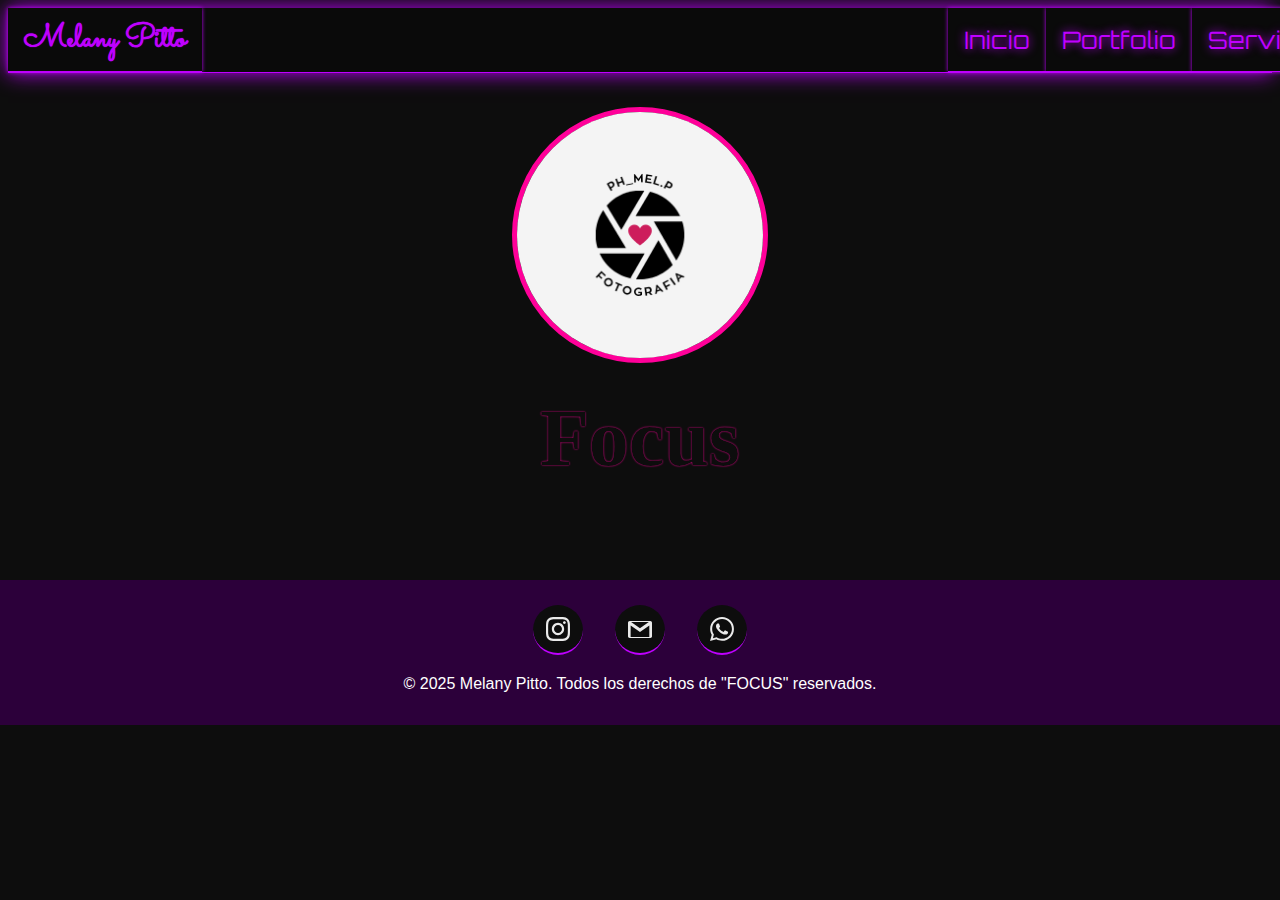
<file: index.html>
<!DOCTYPE html>
<html lang="es">
<head>
    <meta charset="UTF-8">
    <meta name="viewport" content="width=device-width, initial-scale=1.0">
    <title>FOCUS</title>
    <link rel="stylesheet" href="styles.css">
    <link rel="stylesheet" href="/menufooterstyles.css">


    <link href="https://fonts.googleapis.com/css2?family=Sacramento&display=swap" rel="stylesheet">
</head>
<body>
    <header>
        <nav class="navbar">
            <div class="todoelmenu">
                <a href="/index.html" class="logoinicio"><div class="brand-name">Melany Pitto</div></a>
            <div class="nav-links">
                <a href="/index.html">Inicio</a>
                <a href="/portfolio.html">Portfolio</a>
                <a href="/servicio.html">Servicios</a>
            </div>
        </div>
        </nav>
    </header>

    <section class="logo">
            <div class="fotologo">
                <img src="/fotologo.png" alt="Foto 1">
        </div>
    </section>

    <section class="focus">
        <h1 class="tituloweb">Focus</h1>
    </section>


    <footer>
        <section class="footerfalso">


            <a href="https://www.instagram.com/ph_mel.p" target="_blank">
              <svg xmlns="http://www.w3.org/2000/svg" viewBox="0 0 24 24" width="24" height="24">
                <path d="M12 2.163c3.204 0 3.584.012 4.85.07 3.252.148 4.771 1.691 4.919 4.919.058 1.265.069 1.645.069 4.849 0 3.205-.012 3.584-.069 4.849-.149 3.225-1.664 4.771-4.919 4.919-1.266.058-1.644.07-4.85.07-3.204 0-3.584-.012-4.849-.07-3.26-.149-4.771-1.699-4.919-4.92-.058-1.265-.07-1.644-.07-4.849 0-3.204.013-3.583.07-4.849.149-3.227 1.664-4.771 4.919-4.919 1.266-.057 1.645-.069 4.849-.069zm0-2.163c-3.259 0-3.667.014-4.947.072-4.358.2-6.78 2.618-6.98 6.98-.059 1.281-.073 1.689-.073 4.948 0 3.259.014 3.668.072 4.948.2 4.358 2.618 6.78 6.98 6.98 1.281.058 1.689.072 4.948.072 3.259 0 3.668-.014 4.948-.072 4.354-.2 6.782-2.618 6.979-6.98.059-1.28.073-1.689.073-4.948 0-3.259-.014-3.667-.072-4.947-.196-4.354-2.617-6.78-6.979-6.98-1.281-.059-1.69-.073-4.949-.073zm0 5.838c-3.403 0-6.162 2.759-6.162 6.162s2.759 6.163 6.162 6.163 6.162-2.759 6.162-6.163c0-3.403-2.759-6.162-6.162-6.162zm0 10.162c-2.209 0-4-1.79-4-4 0-2.209 1.791-4 4-4s4 1.791 4 4c0 2.21-1.791 4-4 4zm6.406-11.845c-.796 0-1.441.645-1.441 1.44s.645 1.44 1.441 1.44c.795 0 1.439-.645 1.439-1.44s-.644-1.44-1.439-1.44z"/>
              </svg> 
            </a>
            
            
            <a href="mailto:melany.ph.ok@gmail.com" target="icono gmail">
                <svg width="24" height="24" xmlns="http://www.w3.org/2000/svg" fill-rule="evenodd" clip-rule="evenodd"><path d="M22.288 21h-20.576c-.945 0-1.712-.767-1.712-1.712v-13.576c0-.945.767-1.712 1.712-1.712h20.576c.945 0 1.712.767 1.712 1.712v13.576c0 .945-.767 1.712-1.712 1.712zm-10.288-6.086l-9.342-6.483-.02 11.569h18.684v-11.569l-9.322 6.483zm8.869-9.914h-17.789l8.92 6.229s6.252-4.406 8.869-6.229z"/></svg>
              </a>
            
            
                  <a href="https://wa.me/+5492915132002" class="icon whatsapp" target="_blank">
                    <svg xmlns="http://www.w3.org/2000/svg" width="24" height="24" viewBox="0 0 24 24"><path d="M.057 24l1.687-6.163c-1.041-1.804-1.588-3.849-1.587-5.946.003-6.556 5.338-11.891 11.893-11.891 3.181.001 6.167 1.24 8.413 3.488 2.245 2.248 3.481 5.236 3.48 8.414-.003 6.557-5.338 11.892-11.893 11.892-1.99-.001-3.951-.5-5.688-1.448l-6.305 1.654zm6.597-3.807c1.676.995 3.276 1.591 5.392 1.592 5.448 0 9.886-4.434 9.889-9.885.002-5.462-4.415-9.89-9.881-9.892-5.452 0-9.887 4.434-9.889 9.884-.001 2.225.651 3.891 1.746 5.634l-.999 3.648 3.742-.981zm11.387-5.464c-.074-.124-.272-.198-.57-.347-.297-.149-1.758-.868-2.031-.967-.272-.099-.47-.149-.669.149-.198.297-.768.967-.941 1.165-.173.198-.347.223-.644.074-.297-.149-1.255-.462-2.39-1.475-.883-.788-1.48-1.761-1.653-2.059-.173-.297-.018-.458.13-.606.134-.133.297-.347.446-.521.151-.172.2-.296.3-.495.099-.198.05-.372-.025-.521-.075-.148-.669-1.611-.916-2.206-.242-.579-.487-.501-.669-.51l-.57-.01c-.198 0-.52.074-.792.372s-1.04 1.016-1.04 2.479 1.065 2.876 1.213 3.074c.149.198 2.095 3.2 5.076 4.487.709.306 1.263.489 1.694.626.712.226 1.36.194 1.872.118.571-.085 1.758-.719 2.006-1.413.248-.695.248-1.29.173-1.414z"/></svg>
                  </a>
            </section>
        <p>&copy; 2025 Melany Pitto. Todos los derechos de "FOCUS" reservados.</p>
    </footer>
</body>
</html>
</file>
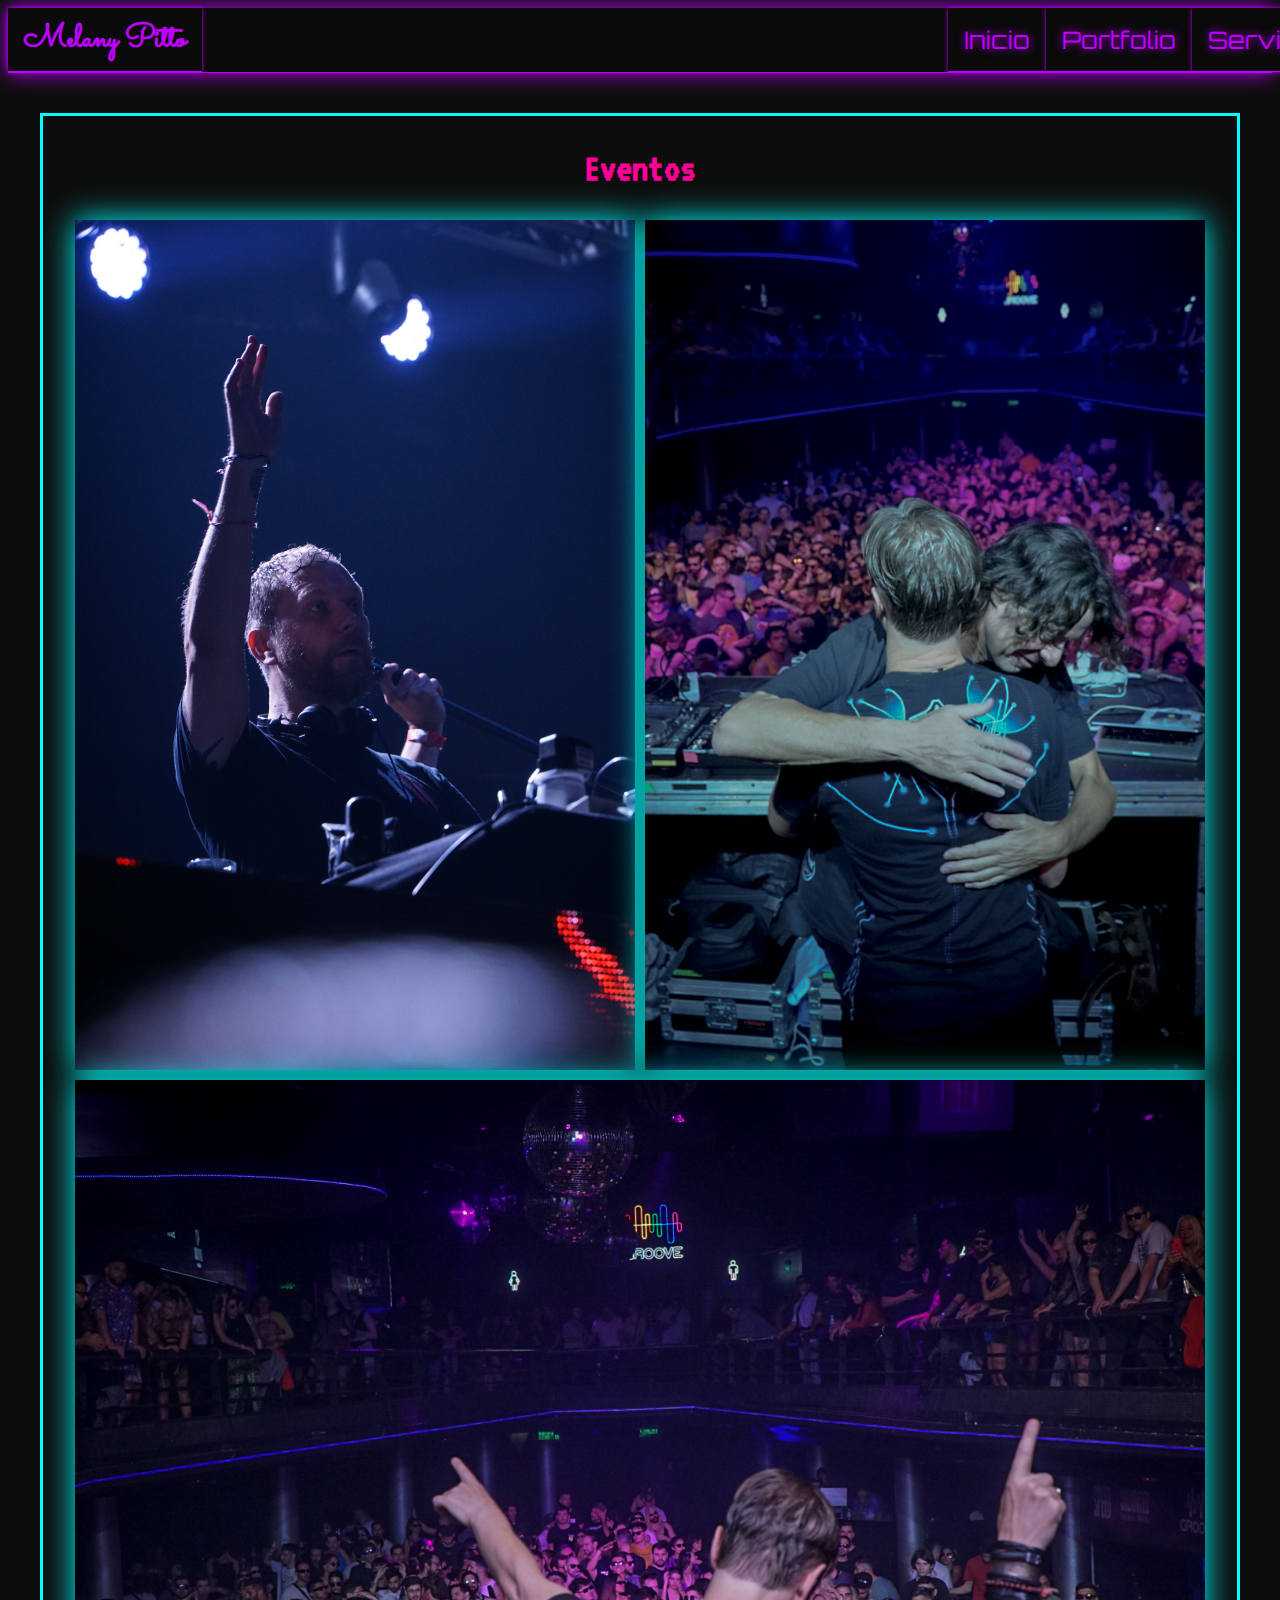
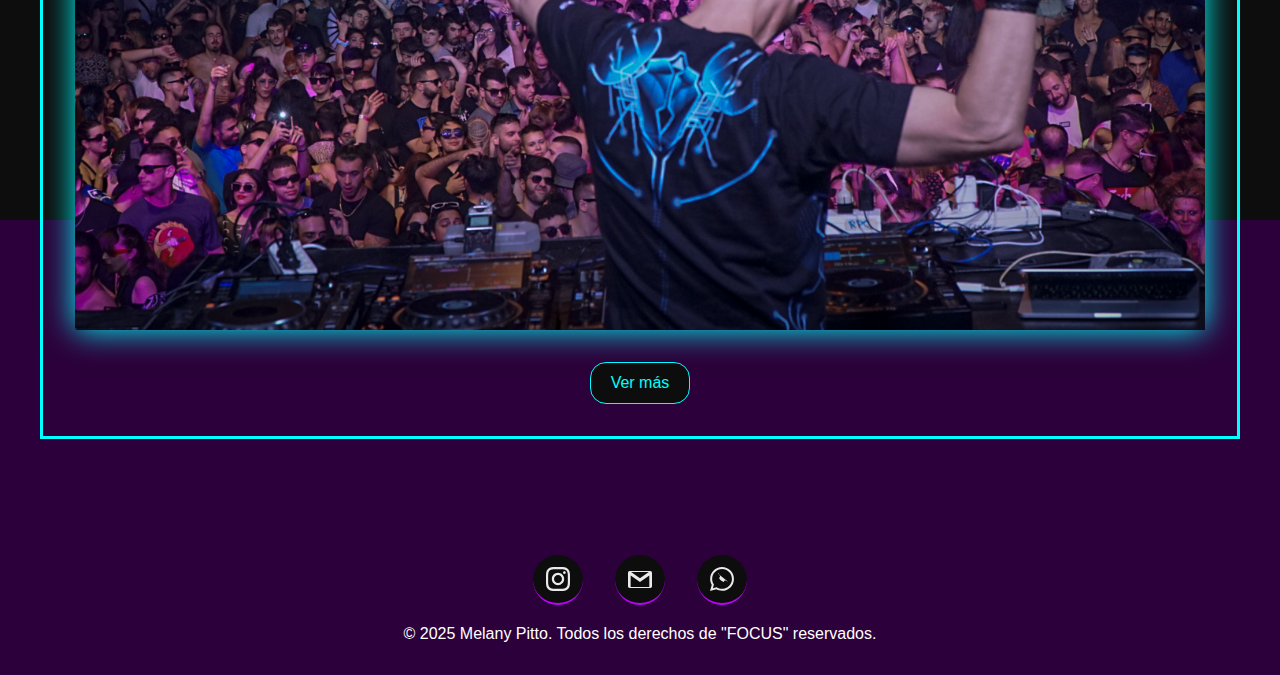
<file: galeriaeventos.html>
<!DOCTYPE html>
<html lang="es">
<head>
    <meta charset="UTF-8">
    <meta name="viewport" content="width=device-width, initial-scale=1.0">
    <title>FOCUS</title>
    <link rel="stylesheet" href="/galeriastyles.css">
    <link rel="stylesheet" href="/menufooterstyles.css">
    <link href="https://fonts.googleapis.com/css2?family=VT323&display=swap" rel="stylesheet">
    <link href="https://fonts.googleapis.com/css2?family=Sacramento&display=swap" rel="stylesheet">
    <link rel="icon" type="image/x-icon" href="/favicon_io/logoredondo.png">

</head>
<body>
    <header>
        <nav class="navbar">
            <div class="todoelmenu">
                <a href="/index.html" class="logoinicio"><div class="brand-name">Melany Pitto</div></a>
                <div class="nav-links">
                    <a href="/index.html">Inicio</a>
                    <a href="/portfolio.html">Portfolio</a>
                    <a href="/servicio.html">Servicios</a>
                </div>
            </div>
        </nav>
    </header>
<main>
    <div class="galeria">
        <section class="servicio">
            <h2 class="titulo-servicio">Eventos</h2>
            <div class="items">
                <div class="item">
                    <div class="imagenes">
                    <img src="foto8.jpg" alt="Foto 8">
                    <img src="foto9.jpg" alt="Foto 9">
                    <img src="foto10.jpg" alt="Foto 10">

                </div>
                <a href="https://drive.google.com/drive/folders/1BZtwD8amqmWQlBzThSitU1vpeT_BaPPO?usp=sharing" class="boton" target="_blank">Ver más</a>                </div>
            </div>
        </section>

</main>
 

    <footer>
        <section class="footerfalso">
            <a href="https://www.instagram.com/ph_mel.p" target="_blank">
                <svg xmlns="http://www.w3.org/2000/svg" viewBox="0 0 24 24" width="24" height="24">
                    <path d="M12 2.163c3.204 0 3.584.012 4.85.07 3.252.148 4.771 1.691 4.919 4.919.058 1.265.069 1.645.069 4.849 0 3.205-.012 3.584-.069 4.849-.149 3.225-1.664 4.771-4.919 4.919-1.266.058-1.644.07-4.85.07-3.204 0-3.584-.012-4.849-.07-3.26-.149-4.771-1.699-4.919-4.92-.058-1.265-.07-1.644-.07-4.849 0-3.204.013-3.583.07-4.849.149-3.227 1.664-4.771 4.919-4.919 1.266-.057 1.645-.069 4.849-.069zm0-2.163c-3.259 0-3.667.014-4.947.072-4.358.2-6.78 2.618-6.98 6.98-.059 1.281-.073 1.689-.073 4.948 0 3.259.014 3.668.072 4.948.2 4.358 2.618 6.78 6.98 6.98 1.281.058 1.689.072 4.948.072 3.259 0 3.668-.014 4.948-.072 4.354-.2 6.782-2.618 6.979-6.98.059-1.28.073-1.689.073-4.948 0-3.259-.014-3.667-.072-4.947-.196-4.354-2.617-6.78-6.979-6.98-1.281-.059-1.69-.073-4.949-.073zm0 5.838c-3.403 0-6.162 2.759-6.162 6.162s2.759 6.163 6.162 6.163 6.162-2.759 6.162-6.163c0-3.403-2.759-6.162-6.162-6.162zm0 10.162c-2.209 0-4-1.79-4-4 0-2.209 1.791-4 4-4s4 1.791 4 4c0 2.21-1.791 4-4 4zm6.406-11.845c-.796 0-1.441.645-1.441 1.44s.645 1.44 1.441 1.44c.795 0 1.439-.645 1.439-1.44s-.644-1.44-1.439-1.44z"/>
                </svg> 
            </a>
            <a href="mailto:melany.ph.ok@gmail.com" target="icono gmail">
                <svg width="24" height="24" xmlns="http://www.w3.org/2000/svg" fill-rule="evenodd" clip-rule="evenodd"><path d="M22.288 21h-20.576c-.945 0-1.712-.767-1.712-1.712v-13.576c0-.945.767-1.712 1.712-1.712h20.576c.945 0 1.712.767 1.712 1.712v13.576c0 .945-.767 1.712-1.712 1.712zm-10.288-6.086l-9.342-6.483-.02 11.569h18.684v-11.569l-9.322 6.483zm8.869-9.914h-17.789l8.92 6.229s6.252-4.406 8.869-6.229z"/></svg>
            </a>
            <a href="https://wa.me/+5492915132002" class="icon whatsapp" target="_blank">
                <svg xmlns="http://www.w3.org/2000/svg" width="24" height="24" viewBox="0 0 24 24"><path d="M.057 24l1.687-6.163c-1.041-1.804-1.588-3.849-1.587-5.946.003-6.556 5.338-11.891 11.893-11.891 3.181.001 6.167 1.24 8.413 3.488 2.245 2.248 3.481 5.236 3.48 8.414-.003 6.557-5.338 11.892-11.893 11.892-1.99-.001-3.951-.5-5.688-1.448l-6.305 1.654zm6.597-3.807c1.676.995 3.276 1.591 5.392 1.592 5.448 0 9.886-4.434 9.889-9.885.002-5.462-4.415-9.89-9.881-9.892-5.452 0-9.887 4.434-9.889 9.884-.001 2.225.651 3.891 1.746 5.634l-.999 3.648 3.742-.981zm11.387-5.464c-.074-.124-.272-.198-.57-.347-.297-.149-1.758-.868-2.031-.967-.272-.099-.47-.149-.669.149-.198.297-.768.967-.941 1.165-.173.198-.347.223-.644.074-.297-.149-1.255-.462-2.39-1.475-.883-.788-1.48-1.761-1.653-2.059-.173-.297-.018-.458.13-.606.134-.133.297-.347.446-.521.151-.172.2-.296.3-.495.099-.198.05-.372-.025-.521-.075-.148-.669-1.611-.916-2.206-.242-.579-.487-.501-.669-.51l-.57-.01c-.198 0-.52.074-.792"/></svg>
            </a>
        </section>
        <p>&copy; 2025 Melany Pitto. Todos los derechos de "FOCUS" reservados.</p>
    </footer>
</body>
</html>
</file>
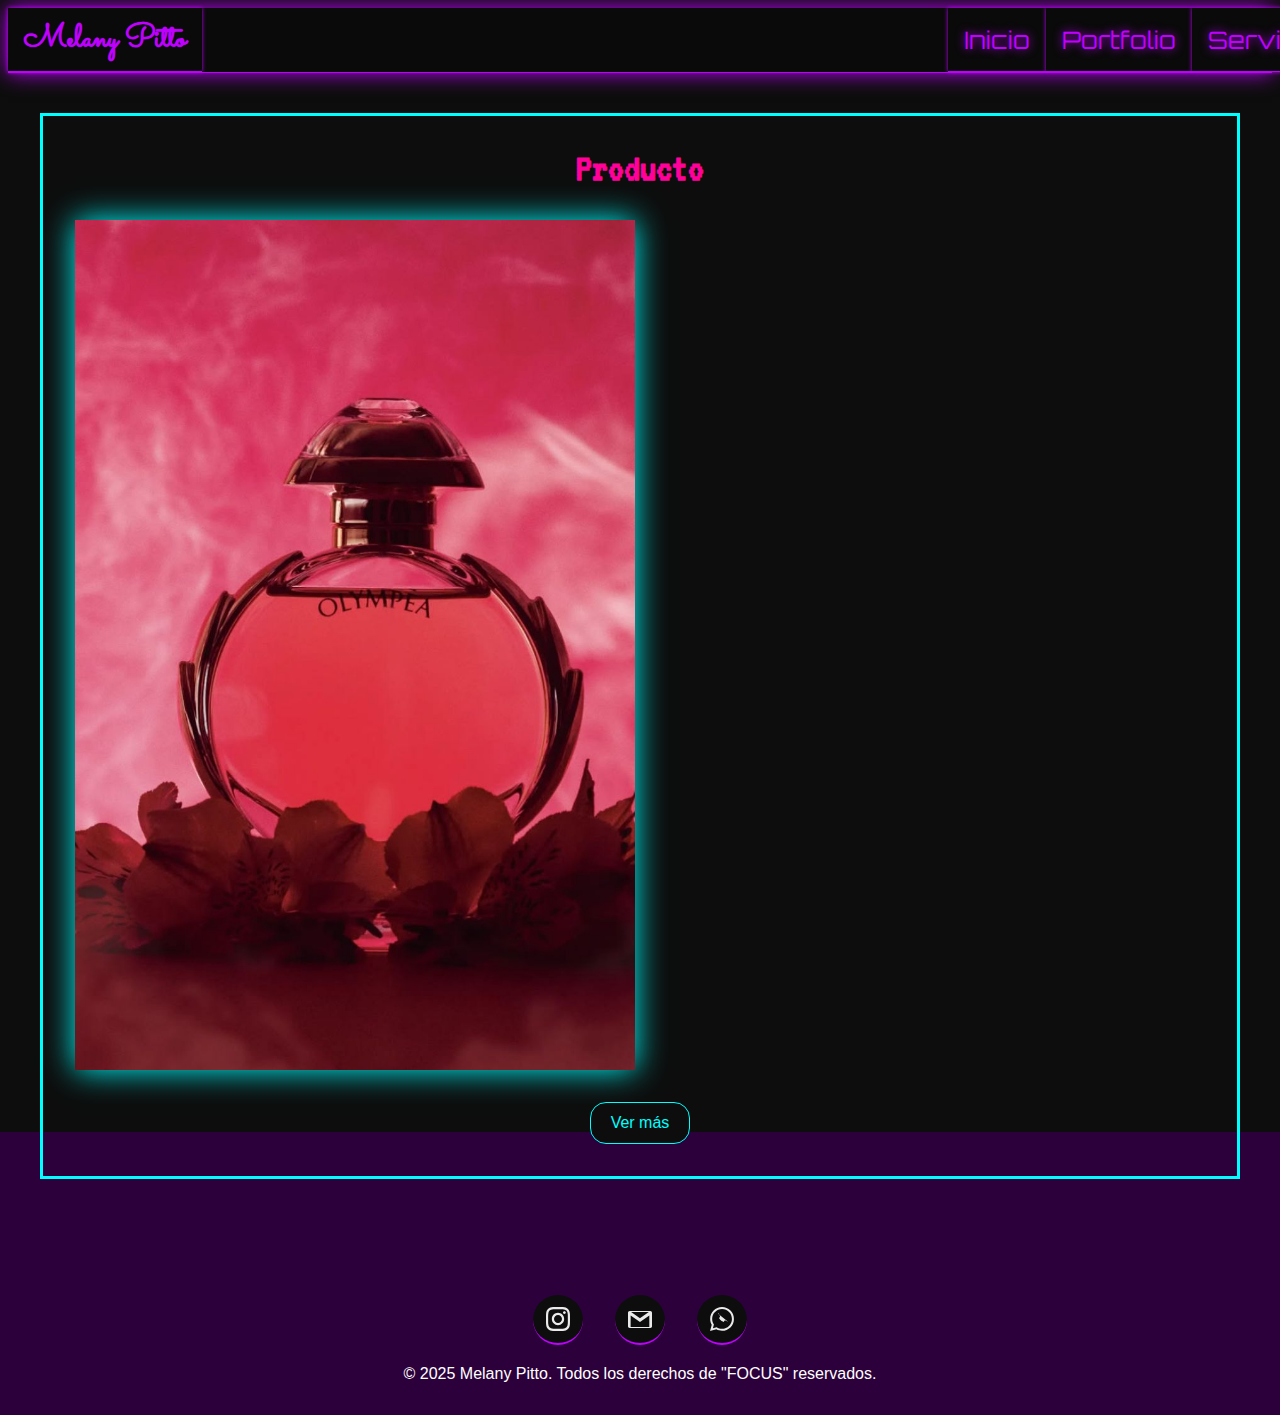
<file: galeriaproducto.htm>
<!DOCTYPE html>
<html lang="es">
<head>
    <meta charset="UTF-8">
    <meta name="viewport" content="width=device-width, initial-scale=1.0">
    <title>FOCUS</title>
    <link rel="stylesheet" href="/galeriastyles.css">
    <link rel="stylesheet" href="/menufooterstyles.css">
    <link href="https://fonts.googleapis.com/css2?family=VT323&display=swap" rel="stylesheet">
    <link href="https://fonts.googleapis.com/css2?family=Sacramento&display=swap" rel="stylesheet">
    <link rel="icon" type="image/x-icon" href="/favicon_io/logoredondo.png">

</head>
<body>
    <header>
        <nav class="navbar">
            <div class="todoelmenu">
                <a href="/index.html" class="logoinicio"><div class="brand-name">Melany Pitto</div></a>
                <div class="nav-links">
                    <a href="/index.html">Inicio</a>
                    <a href="/portfolio.html">Portfolio</a>
                    <a href="/servicio.html">Servicios</a>
                </div>
            </div>
        </nav>
    </header>
<main>
    <div class="galeria">
        <section class="servicio">
            <h2 class="titulo-servicio">Producto</h2>
            <div class="items">
                <div class="item">
                    <div class="imagenes">
                    <img src="foto11.jpg" alt="Foto 11">
                </div>
                    <a href="https://drive.google.com/drive/folders/1tOpsj6gq5EF7OfdQBZctCSs-2bxBCA1a?usp=sharing" class="boton" target="_blank">Ver más</a>
                </div>
            </div>
        </section>

</main>


    <footer>
        <section class="footerfalso">
            <a href="https://www.instagram.com/ph_mel.p" target="_blank">
                <svg xmlns="http://www.w3.org/2000/svg" viewBox="0 0 24 24" width="24" height="24">
                    <path d="M12 2.163c3.204 0 3.584.012 4.85.07 3.252.148 4.771 1.691 4.919 4.919.058 1.265.069 1.645.069 4.849 0 3.205-.012 3.584-.069 4.849-.149 3.225-1.664 4.771-4.919 4.919-1.266.058-1.644.07-4.85.07-3.204 0-3.584-.012-4.849-.07-3.26-.149-4.771-1.699-4.919-4.92-.058-1.265-.07-1.644-.07-4.849 0-3.204.013-3.583.07-4.849.149-3.227 1.664-4.771 4.919-4.919 1.266-.057 1.645-.069 4.849-.069zm0-2.163c-3.259 0-3.667.014-4.947.072-4.358.2-6.78 2.618-6.98 6.98-.059 1.281-.073 1.689-.073 4.948 0 3.259.014 3.668.072 4.948.2 4.358 2.618 6.78 6.98 6.98 1.281.058 1.689.072 4.948.072 3.259 0 3.668-.014 4.948-.072 4.354-.2 6.782-2.618 6.979-6.98.059-1.28.073-1.689.073-4.948 0-3.259-.014-3.667-.072-4.947-.196-4.354-2.617-6.78-6.979-6.98-1.281-.059-1.69-.073-4.949-.073zm0 5.838c-3.403 0-6.162 2.759-6.162 6.162s2.759 6.163 6.162 6.163 6.162-2.759 6.162-6.163c0-3.403-2.759-6.162-6.162-6.162zm0 10.162c-2.209 0-4-1.79-4-4 0-2.209 1.791-4 4-4s4 1.791 4 4c0 2.21-1.791 4-4 4zm6.406-11.845c-.796 0-1.441.645-1.441 1.44s.645 1.44 1.441 1.44c.795 0 1.439-.645 1.439-1.44s-.644-1.44-1.439-1.44z"/>
                </svg> 
            </a>
            <a href="mailto:melany.ph.ok@gmail.com" target="icono gmail">
                <svg width="24" height="24" xmlns="http://www.w3.org/2000/svg" fill-rule="evenodd" clip-rule="evenodd"><path d="M22.288 21h-20.576c-.945 0-1.712-.767-1.712-1.712v-13.576c0-.945.767-1.712 1.712-1.712h20.576c.945 0 1.712.767 1.712 1.712v13.576c0 .945-.767 1.712-1.712 1.712zm-10.288-6.086l-9.342-6.483-.02 11.569h18.684v-11.569l-9.322 6.483zm8.869-9.914h-17.789l8.92 6.229s6.252-4.406 8.869-6.229z"/></svg>
            </a>
            <a href="https://wa.me/+5492915132002" class="icon whatsapp" target="_blank">
                <svg xmlns="http://www.w3.org/2000/svg" width="24" height="24" viewBox="0 0 24 24"><path d="M.057 24l1.687-6.163c-1.041-1.804-1.588-3.849-1.587-5.946.003-6.556 5.338-11.891 11.893-11.891 3.181.001 6.167 1.24 8.413 3.488 2.245 2.248 3.481 5.236 3.48 8.414-.003 6.557-5.338 11.892-11.893 11.892-1.99-.001-3.951-.5-5.688-1.448l-6.305 1.654zm6.597-3.807c1.676.995 3.276 1.591 5.392 1.592 5.448 0 9.886-4.434 9.889-9.885.002-5.462-4.415-9.89-9.881-9.892-5.452 0-9.887 4.434-9.889 9.884-.001 2.225.651 3.891 1.746 5.634l-.999 3.648 3.742-.981zm11.387-5.464c-.074-.124-.272-.198-.57-.347-.297-.149-1.758-.868-2.031-.967-.272-.099-.47-.149-.669.149-.198.297-.768.967-.941 1.165-.173.198-.347.223-.644.074-.297-.149-1.255-.462-2.39-1.475-.883-.788-1.48-1.761-1.653-2.059-.173-.297-.018-.458.13-.606.134-.133.297-.347.446-.521.151-.172.2-.296.3-.495.099-.198.05-.372-.025-.521-.075-.148-.669-1.611-.916-2.206-.242-.579-.487-.501-.669-.51l-.57-.01c-.198 0-.52.074-.792"/></svg>
            </a>
        </section>
        <p>&copy; 2025 Melany Pitto. Todos los derechos de "FOCUS" reservados.</p>
    </footer>
</body>
</html>
</file>
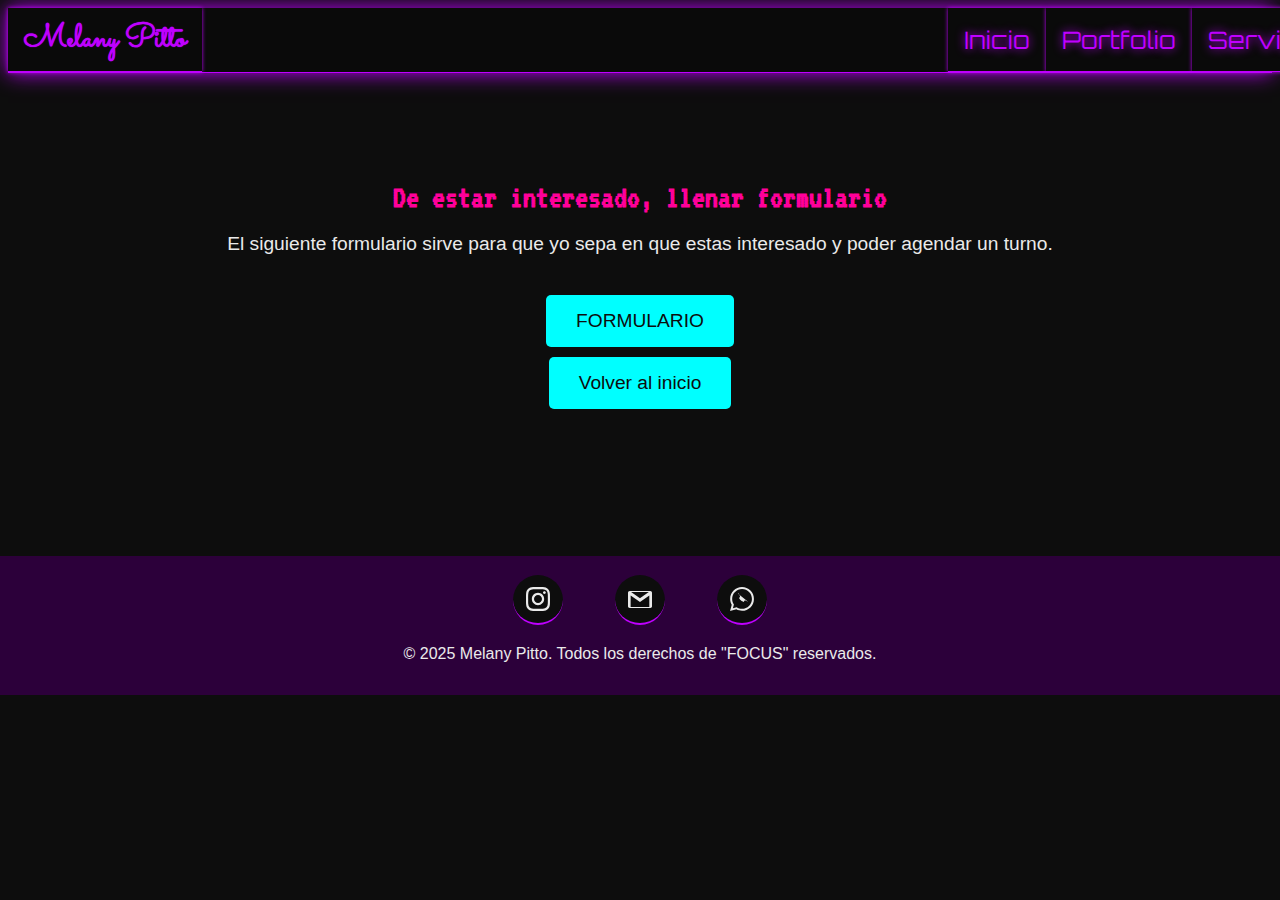
<file: mensajeformulario.html>
<!DOCTYPE html>
<html lang="es">
<head>
    <meta charset="UTF-8">
    <meta name="viewport" content="width=device-width, initial-scale=1.0">
    <title>FOCUS</title>
    <link rel="stylesheet" href="/mensajeformulario.css">
    <link rel="stylesheet" href="/menufooterstyles.css">
    <link href="https://fonts.googleapis.com/css2?family=VT323&display=swap" rel="stylesheet">
    <link href="https://fonts.googleapis.com/css2?family=Sacramento&display=swap" rel="stylesheet">
</head>
<body>
    <header>
        <nav class="navbar">
            <div class="todoelmenu">
                <a href="/index.html" class="logoinicio"><div class="brand-name">Melany Pitto</div></a>
                <div class="nav-links">
                    <a href="/index.html">Inicio</a>
                    <a href="/portfolio.html">Portfolio</a>
                    <a href="/servicio.html">Servicios</a>
                </div>
            </div>
        </nav>
    </header>

    <main>
        <div class="mensaje">
                    <h3 class="titulo"> De estar interesado, llenar formulario</h3>
                        <p class="descripcion">El siguiente formulario sirve para que yo sepa en que estas interesado y poder agendar un turno.</p>
                    <div class="botones"><a href="https://forms.gle/ZJ669xpyXKpZBjEy7" class="botonformulario" target="_blank">FORMULARIO</a>
                    <a href="/index.html" class="botonformulario" target="_blank">Volver al inicio</a></div>
                </div>
            </a>
    </main>

    
    <footer>
        <section class="footerfalso">
            <a href="https://www.instagram.com/ph_mel.p" target="_blank">
                <svg xmlns="http://www.w3.org/2000/svg" viewBox="0 0 24 24" width="24" height="24">
                    <path d="M12 2.163c3.204 0 3.584.012 4.85.07 3.252.148 4.771 1.691 4.919 4.919.058 1.265.069 1.645.069 4.849 0 3.205-.012 3.584-.069 4.849-.149 3.225-1.664 4.771-4.919 4.919-1.266.058-1.644.07-4.85.07-3.204 0-3.584-.012-4.849-.07-3.26-.149-4.771-1.699-4.919-4.92-.058-1.265-.07-1.644-.07-4.849 0-3.204.013-3.583.07-4.849.149-3.227 1.664-4.771 4.919-4.919 1.266-.057 1.645-.069 4.849-.069zm0-2.163c-3.259 0-3.667.014-4.947.072-4.358.2-6.78 2.618-6.98 6.98-.059 1.281-.073 1.689-.073 4.948 0 3.259.014 3.668.072 4.948.2 4.358 2.618 6.78 6.98 6.98 1.281.058 1.689.072 4.948.072 3.259 0 3.668-.014 4.948-.072 4.354-.2 6.782-2.618 6.979-6.98.059-1.28.073-1.689.073-4.948 0-3.259-.014-3.667-.072-4.947-.196-4.354-2.617-6.78-6.979-6.98-1.281-.059-1.69-.073-4.949-.073zm0 5.838c-3.403 0-6.162 2.759-6.162 6.162s2.759 6.163 6.162 6.163 6.162-2.759 6.162-6.163c0-3.403-2.759-6.162-6.162-6.162zm0 10.162c-2.209 0-4-1.79-4-4 0-2.209 1.791-4 4-4s4 1.791 4 4c0 2.21-1.791 4-4 4zm6.406-11.845c-.796 0-1.441.645-1.441 1.44s.645 1.44 1.441 1.44c.795 0 1.439-.645 1.439-1.44s-.644-1.44-1.439-1.44z"/>
                </svg> 
            </a>
            <a href="mailto:melany.ph.ok@gmail.com" target="icono gmail">
                <svg width="24" height="24" xmlns="http://www.w3.org/2000/svg" fill-rule="evenodd" clip-rule="evenodd"><path d="M22.288 21h-20.576c-.945 0-1.712-.767-1.712-1.712v-13.576c0-.945.767-1.712 1.712-1.712h20.576c.945 0 1.712.767 1.712 1.712v13.576c0 .945-.767 1.712-1.712 1.712zm-10.288-6.086l-9.342-6.483-.02 11.569h18.684v-11.569l-9.322 6.483zm8.869-9.914h-17.789l8.92 6.229s6.252-4.406 8.869-6.229z"/></svg>
            </a>
            <a href="https://wa.me/+5492915132002" class="icon whatsapp" target="_blank">
                <svg xmlns="http://www.w3.org/2000/svg" width="24" height="24" viewBox="0 0 24 24"><path d="M.057 24l1.687-6.163c-1.041-1.804-1.588-3.849-1.587-5.946.003-6.556 5.338-11.891 11.893-11.891 3.181.001 6.167 1.24 8.413 3.488 2.245 2.248 3.481 5.236 3.48 8.414-.003 6.557-5.338 11.892-11.893 11.892-1.99-.001-3.951-.5-5.688-1.448l-6.305 1.654zm6.597-3.807c1.676.995 3.276 1.591 5.392 1.592 5.448 0 9.886-4.434 9.889-9.885.002-5.462-4.415-9.89-9.881-9.892-5.452 0-9.887 4.434-9.889 9.884-.001 2.225.651 3.891 1.746 5.634l-.999 3.648 3.742-.981zm11.387-5.464c-.074-.124-.272-.198-.57-.347-.297-.149-1.758-.868-2.031-.967-.272-.099-.47-.149-.669.149-.198.297-.768.967-.941 1.165-.173.198-.347.223-.644.074-.297-.149-1.255-.462-2.39-1.475-.883-.788-1.48-1.761-1.653-2.059-.173-.297-.018-.458.13-.606.134-.133.297-.347.446-.521.151-.172.2-.296.3-.495.099-.198.05-.372-.025-.521-.075-.148-.669-1.611-.916-2.206-.242-.579-.487-.501-.669-.51l-.57-.01c-.198 0-.52.074-.792"/></svg>
            </a>
        </section>
        <p>&copy; 2025 Melany Pitto. Todos los derechos de "FOCUS" reservados.</p>
    </footer>
</body>
</html>
</file>
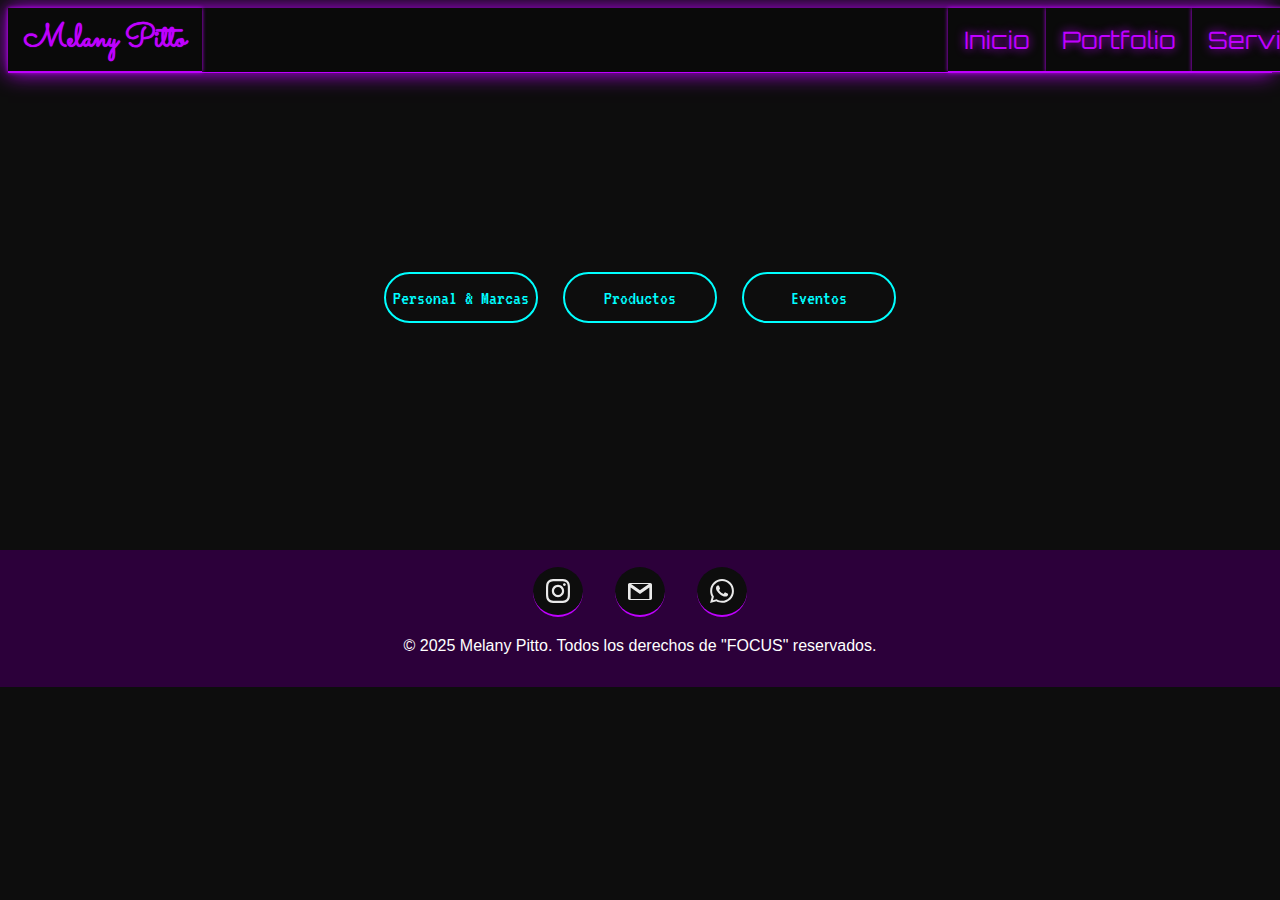
<file: portfolio.html>
<!DOCTYPE html>
<html lang="es">
<head>
    <meta charset="UTF-8">
    <meta name="viewport" content="width=device-width, initial-scale=1.0">
    <title>FOCUS</title>
    <link rel="stylesheet" href="/portfoliostyles.css">
    <link rel="stylesheet" href="/menufooterstyles.css">
    <link href="https://fonts.googleapis.com/css2?family=VT323&display=swap" rel="stylesheet">

    <link href="https://fonts.googleapis.com/css2?family=Sacramento&display=swap" rel="stylesheet">
</head>
<body>
    <header>
        <nav class="navbar">
            <div class="todoelmenu">
                <a href="/index.html" class="logoinicio"><div class="brand-name">Melany Pitto</div></a>
            <div class="nav-links">
                <a href="/index.html">Inicio</a>
                <a href="/portfolio.html">Portfolio</a>
                <a href="/servicio.html">Servicios</a>
            </div>
        </div>
        </nav>
    </header>

    <main>
        <div class="galeria">
            <a href="/galeriapersonal.html" class="item">Personal & Marcas</a>
            <a href="/galeriaproducto.htm" class="item">Productos</a>
            <a href="/galeriaeventos.html" class="item">Eventos</a>
        </div>
    </main>

    <footer>
        <section class="footerfalso">


            <a href="https://www.instagram.com/ph_mel.p" target="_blank">
              <svg xmlns="http://www.w3.org/2000/svg" viewBox="0 0 24 24" width="24" height="24">
                <path d="M12 2.163c3.204 0 3.584.012 4.85.07 3.252.148 4.771 1.691 4.919 4.919.058 1.265.069 1.645.069 4.849 0 3.205-.012 3.584-.069 4.849-.149 3.225-1.664 4.771-4.919 4.919-1.266.058-1.644.07-4.85.07-3.204 0-3.584-.012-4.849-.07-3.26-.149-4.771-1.699-4.919-4.92-.058-1.265-.07-1.644-.07-4.849 0-3.204.013-3.583.07-4.849.149-3.227 1.664-4.771 4.919-4.919 1.266-.057 1.645-.069 4.849-.069zm0-2.163c-3.259 0-3.667.014-4.947.072-4.358.2-6.78 2.618-6.98 6.98-.059 1.281-.073 1.689-.073 4.948 0 3.259.014 3.668.072 4.948.2 4.358 2.618 6.78 6.98 6.98 1.281.058 1.689.072 4.948.072 3.259 0 3.668-.014 4.948-.072 4.354-.2 6.782-2.618 6.979-6.98.059-1.28.073-1.689.073-4.948 0-3.259-.014-3.667-.072-4.947-.196-4.354-2.617-6.78-6.979-6.98-1.281-.059-1.69-.073-4.949-.073zm0 5.838c-3.403 0-6.162 2.759-6.162 6.162s2.759 6.163 6.162 6.163 6.162-2.759 6.162-6.163c0-3.403-2.759-6.162-6.162-6.162zm0 10.162c-2.209 0-4-1.79-4-4 0-2.209 1.791-4 4-4s4 1.791 4 4c0 2.21-1.791 4-4 4zm6.406-11.845c-.796 0-1.441.645-1.441 1.44s.645 1.44 1.441 1.44c.795 0 1.439-.645 1.439-1.44s-.644-1.44-1.439-1.44z"/>
              </svg> 
            </a>
            
            
            <a href="mailto:melany.ph.ok@gmail.com" target="icono gmail">
                <svg width="24" height="24" xmlns="http://www.w3.org/2000/svg" fill-rule="evenodd" clip-rule="evenodd"><path d="M22.288 21h-20.576c-.945 0-1.712-.767-1.712-1.712v-13.576c0-.945.767-1.712 1.712-1.712h20.576c.945 0 1.712.767 1.712 1.712v13.576c0 .945-.767 1.712-1.712 1.712zm-10.288-6.086l-9.342-6.483-.02 11.569h18.684v-11.569l-9.322 6.483zm8.869-9.914h-17.789l8.92 6.229s6.252-4.406 8.869-6.229z"/></svg>
              </a>
            
            
                  <a href="https://wa.me/+5492915132002" class="icon whatsapp" target="_blank">
                    <svg xmlns="http://www.w3.org/2000/svg" width="24" height="24" viewBox="0 0 24 24"><path d="M.057 24l1.687-6.163c-1.041-1.804-1.588-3.849-1.587-5.946.003-6.556 5.338-11.891 11.893-11.891 3.181.001 6.167 1.24 8.413 3.488 2.245 2.248 3.481 5.236 3.48 8.414-.003 6.557-5.338 11.892-11.893 11.892-1.99-.001-3.951-.5-5.688-1.448l-6.305 1.654zm6.597-3.807c1.676.995 3.276 1.591 5.392 1.592 5.448 0 9.886-4.434 9.889-9.885.002-5.462-4.415-9.89-9.881-9.892-5.452 0-9.887 4.434-9.889 9.884-.001 2.225.651 3.891 1.746 5.634l-.999 3.648 3.742-.981zm11.387-5.464c-.074-.124-.272-.198-.57-.347-.297-.149-1.758-.868-2.031-.967-.272-.099-.47-.149-.669.149-.198.297-.768.967-.941 1.165-.173.198-.347.223-.644.074-.297-.149-1.255-.462-2.39-1.475-.883-.788-1.48-1.761-1.653-2.059-.173-.297-.018-.458.13-.606.134-.133.297-.347.446-.521.151-.172.2-.296.3-.495.099-.198.05-.372-.025-.521-.075-.148-.669-1.611-.916-2.206-.242-.579-.487-.501-.669-.51l-.57-.01c-.198 0-.52.074-.792.372s-1.04 1.016-1.04 2.479 1.065 2.876 1.213 3.074c.149.198 2.095 3.2 5.076 4.487.709.306 1.263.489 1.694.626.712.226 1.36.194 1.872.118.571-.085 1.758-.719 2.006-1.413.248-.695.248-1.29.173-1.414z"/></svg>
                  </a>
            </section>
        <p>&copy; 2025 Melany Pitto. Todos los derechos de "FOCUS" reservados.</p>
    </footer>

    <script>
        document.querySelectorAll(".item").forEach(item => {
            const originalText = item.textContent;
    
            item.addEventListener("mouseover", () => {
                item.textContent = "Ver";
            });
    
            item.addEventListener("mouseout", () => {
                item.textContent = originalText;
            });
        });
    </script>
</body>
</html>
</file>
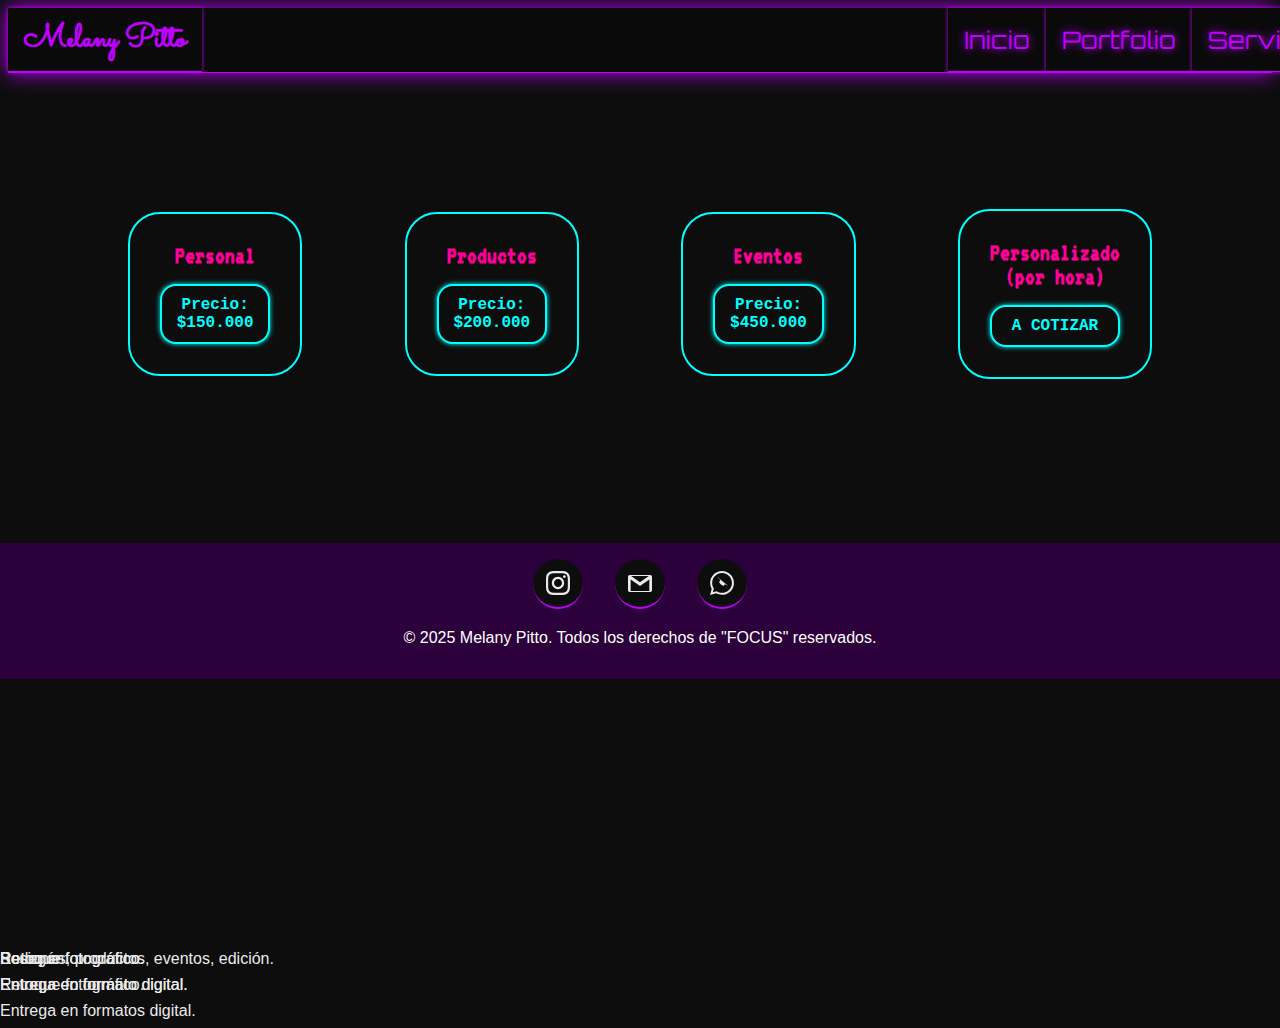
<file: servicio.html>
<!DOCTYPE html>
<html lang="es">
<head>
    <meta charset="UTF-8">
    <meta name="viewport" content="width=device-width, initial-scale=1.0">
    <title>FOCUS</title>
    <link rel="stylesheet" href="/serviciostyles.css">
    <link rel="stylesheet" href="/menufooterstyles.css">
    <link href="https://fonts.googleapis.com/css2?family=VT323&display=swap" rel="stylesheet">
    <link href="https://fonts.googleapis.com/css2?family=Sacramento&display=swap" rel="stylesheet">
    <link rel="icon" type="image/x-icon" href="/favicon_io/logoredondo.png">

</head>
<body>
    <header>
        <nav class="navbar">
            <div class="todoelmenu">
                <a href="/index.html" class="logoinicio"><div class="brand-name">Melany Pitto</div></a>
                <div class="nav-links">
                    <a href="/index.html">Inicio</a>
                    <a href="/portfolio.html">Portfolio</a>
                    <a href="/servicio.html">Servicios</a>
                </div>
            </div>
        </nav>
    </header>

    <main>
       
          
            <a href="/mensajeformulario.html" class="item"> 
                <div class="contenedor-item">
                    <h3 class="titulo"> Personal</h3>
                    <ul class="descripcion">
                        <li>Retoque fotográfico.</li>
                        <li>Entrega en formato digital.</li>
                    </ul>
                    <button class="botonprecio">Precio: $150.000</button>
                </div>
            </a>
       
            <a href="/mensajeformulario.html" class="item">
                <div class="contenedor-item">
                    <h3 class="titulo">Productos</h3>
                    <ul class="descripcion">
                        <li>Bodegón.</li>
                        <li>Retoque fotográfico.</li>
                        <li>Entrega en formatos digital.</li>
                    </ul>
                    <button class="botonprecio">Precio: $200.000</button>
                </div>
            </a>
            
            <a href="/mensajeformulario.html" class="item">
                <div class="contenedor-item">
                    <h3 class="titulo">Eventos</h3>
                    <ul class="descripcion">
                        <li>Retoque fotográfico.</li>
                        <li>Entrega en formato digital.</li>
                    </ul>
                    <button class="botonprecio">Precio: $450.000</button>
                </div>
            </a>
          
            <a href="/mensajeformulario.html" class="item">
                <div class="contenedor-item">
                    <h3 class="titulo">Personalizado (por hora)</h3>
                    <ul class="descripcion">
                        <li>Sesiones, productos, eventos, edición.</li>
                    </ul>
                    <button class="botonprecio">A COTIZAR</button>
                </div>
            </a>
    
    </main>

    
    <footer>
        <section class="footerfalso">
            <a href="https://www.instagram.com/ph_mel.p" target="_blank">
                <svg xmlns="http://www.w3.org/2000/svg" viewBox="0 0 24 24" width="24" height="24">
                    <path d="M12 2.163c3.204 0 3.584.012 4.85.07 3.252.148 4.771 1.691 4.919 4.919.058 1.265.069 1.645.069 4.849 0 3.205-.012 3.584-.069 4.849-.149 3.225-1.664 4.771-4.919 4.919-1.266.058-1.644.07-4.85.07-3.204 0-3.584-.012-4.849-.07-3.26-.149-4.771-1.699-4.919-4.92-.058-1.265-.07-1.644-.07-4.849 0-3.204.013-3.583.07-4.849.149-3.227 1.664-4.771 4.919-4.919 1.266-.057 1.645-.069 4.849-.069zm0-2.163c-3.259 0-3.667.014-4.947.072-4.358.2-6.78 2.618-6.98 6.98-.059 1.281-.073 1.689-.073 4.948 0 3.259.014 3.668.072 4.948.2 4.358 2.618 6.78 6.98 6.98 1.281.058 1.689.072 4.948.072 3.259 0 3.668-.014 4.948-.072 4.354-.2 6.782-2.618 6.979-6.98.059-1.28.073-1.689.073-4.948 0-3.259-.014-3.667-.072-4.947-.196-4.354-2.617-6.78-6.979-6.98-1.281-.059-1.69-.073-4.949-.073zm0 5.838c-3.403 0-6.162 2.759-6.162 6.162s2.759 6.163 6.162 6.163 6.162-2.759 6.162-6.163c0-3.403-2.759-6.162-6.162-6.162zm0 10.162c-2.209 0-4-1.79-4-4 0-2.209 1.791-4 4-4s4 1.791 4 4c0 2.21-1.791 4-4 4zm6.406-11.845c-.796 0-1.441.645-1.441 1.44s.645 1.44 1.441 1.44c.795 0 1.439-.645 1.439-1.44s-.644-1.44-1.439-1.44z"/>
                </svg> 
            </a>
            <a href="mailto:melany.ph.ok@gmail.com" target="icono gmail">
                <svg width="24" height="24" xmlns="http://www.w3.org/2000/svg" fill-rule="evenodd" clip-rule="evenodd"><path d="M22.288 21h-20.576c-.945 0-1.712-.767-1.712-1.712v-13.576c0-.945.767-1.712 1.712-1.712h20.576c.945 0 1.712.767 1.712 1.712v13.576c0 .945-.767 1.712-1.712 1.712zm-10.288-6.086l-9.342-6.483-.02 11.569h18.684v-11.569l-9.322 6.483zm8.869-9.914h-17.789l8.92 6.229s6.252-4.406 8.869-6.229z"/></svg>
            </a>
            <a href="https://wa.me/+5492915132002" class="icon whatsapp" target="_blank">
                <svg xmlns="http://www.w3.org/2000/svg" width="24" height="24" viewBox="0 0 24 24"><path d="M.057 24l1.687-6.163c-1.041-1.804-1.588-3.849-1.587-5.946.003-6.556 5.338-11.891 11.893-11.891 3.181.001 6.167 1.24 8.413 3.488 2.245 2.248 3.481 5.236 3.48 8.414-.003 6.557-5.338 11.892-11.893 11.892-1.99-.001-3.951-.5-5.688-1.448l-6.305 1.654zm6.597-3.807c1.676.995 3.276 1.591 5.392 1.592 5.448 0 9.886-4.434 9.889-9.885.002-5.462-4.415-9.89-9.881-9.892-5.452 0-9.887 4.434-9.889 9.884-.001 2.225.651 3.891 1.746 5.634l-.999 3.648 3.742-.981zm11.387-5.464c-.074-.124-.272-.198-.57-.347-.297-.149-1.758-.868-2.031-.967-.272-.099-.47-.149-.669.149-.198.297-.768.967-.941 1.165-.173.198-.347.223-.644.074-.297-.149-1.255-.462-2.39-1.475-.883-.788-1.48-1.761-1.653-2.059-.173-.297-.018-.458.13-.606.134-.133.297-.347.446-.521.151-.172.2-.296.3-.495.099-.198.05-.372-.025-.521-.075-.148-.669-1.611-.916-2.206-.242-.579-.487-.501-.669-.51l-.57-.01c-.198 0-.52.074-.792"/></svg>
            </a>
        </section>
        <p>&copy; 2025 Melany Pitto. Todos los derechos de "FOCUS" reservados.</p>
    </footer>
</body>
</html>
</file>
<file: styles.css>
/* logo */

.logo {
    width: 100%;
    height: 100%;
}

.fotologo img {
    width: 20%; /* Usando % para mayor flexibilidad */
    height: auto; /* Ajustamos la altura automáticamente para mantener la proporción */
    border-radius: 50%;
    border: 0.3125rem solid #FF0099; /* 5px a rem */
    object-fit: cover;
    display: block;
    margin: 2% auto;
    transition: box-shadow 0.5s ease;

}

.tituloweb {
    font-family: Montserrat;
    font-size: 5rem;
    color: #0d0d0d;
    white-space: nowrap;
    display: inline-block;
    text-shadow: 0px 0px 2px #FF0099;
    padding: 0.3rem 0.8rem; /* Reduce el padding para acercarlo más */
    text-align: center;
    transition: color 0.5s ease;
}

.tituloweb:hover{
    text-shadow: 
        0px 0px 10px #FFFFFF, /* Brillo blanco */
        0px 0px 20px #BF00FF, /* Brillo violeta */
        0px 0px 30px #BF00FF;
    color: #FFFFFF; /* Opción para cambiar el color del texto en hover */
}

.fotologo img:hover {
    box-shadow: 0px 0px 3.125rem #ffffff; /* 50px a rem */
}





/* MEDIA QUERIES */
@media (max-width: 768px) {
    html {
        font-size: 90%; /* Reduce un poco la escala en móviles */
    }

    .fotologo img {
        width: 25%; 
        margin: 1.5% auto; /* Reduce aún más el margen */
    }

    .tituloweb {
        font-size: 4rem; /* Reduce el tamaño para evitar que se separe mucho */
        padding: 0.2rem 0.6rem;
    }
}

@media (max-width: 480px) {
    html {
        font-size: 80%; /* Reduce aún más la escala en pantallas muy pequeñas */
    }

    .fotologo img {
        width: 50%;
        margin: 1% auto; /* Acerca más la imagen */
    }
    .tituloweb {
        font-size: 5rem;
        padding: 0.2rem 0.5rem;
    }
}
</file>
<file: menufooterstyles.css>
@import url('https://fonts.googleapis.com/css2?family=Orbitron:wght@400;700&display=swap');

:root {
    --primary-color: #BF00FF;
    --secondary-color: #00ffff;
    --bg-dark: #0D0D0D;
    --bg-gradient: linear-gradient(180deg, #0a0a0a, #BF00FF);
}

* {
    margin: 0;
    padding: 0;
    box-sizing: border-box;
}

html {
    font-size: 100%; /* 1rem = 16px (base estándar) */
}

body {
    background: linear-gradient(180deg, #0D0D0D 80%, #2c003a 0%);
    background-size: cover;
    margin: 0;
    color: #fff;
    font-family: 'Anonymous Pro', sans-serif;
    text-align: center;
}

/* NAVBAR */
nav {
    display: flex;
    justify-content: space-between;
    align-items: center;
    padding: 0.5rem;
    
}

.todoelmenu{ 
    background: #0a0a0a;
    margin: 0;
    border-bottom: 1px solid #BF00FF;
    box-shadow: 0px 0px 20px #BF00FF;
    display: flex;
    width: 100%;
    height: 100%;
    gap: 59%; /* Ajustado para que se adapte mejor a diferentes tamaños de pantalla */
}

.nav-links {
    display: flex;
    gap: 0rem;
    color: var(--primary-color);
    text-decoration: none;
    font-size: 1.5rem; /* Usando rem para que sea relativo */
    transition: 0.3s;
}



nav a {
    color: #BF00FF;
    text-decoration: none;
    font-family: 'Orbitron', sans-serif;
    text-shadow: 0px 0px 10px#BF00FF;
    background-color: #0a0a0a;
    padding: 1rem; /* Usando rem para mayor flexibilidad */
    border-bottom: 1px solid #BF00FF;
    box-shadow: 0px 0px 4px #BF00FF;
    display: flex;
    align-items: center;
    justify-content: center;
    text-align: center;
}

nav a:hover{
    color: #EAEAEA;
    text-shadow: 0px 0px 10px#EAEAEA;
    background-color: #FF0099;
}

.brand-name {
    font-family: 'Sacramento', cursive;
    font-size: 2rem;
    color: #BF00FF;
    white-space: nowrap; /* Evita que el texto se divida en varias líneas */
    display: inline-block; /* Se mantiene en una línea y respeta el tamaño del contenido */
    text-shadow: 0px 0px 1px #BF00FF;
    background-color: #0a0a0a;
    padding: 0.5rem 1rem;
    border-bottom: 1px solid #BF00FF;
    box-shadow: 0px 0px 4px #BF00FF;
    text-align: center;
}

.logoinicio {
    font-size: 2rem; /* Tamaño del texto */
    font-weight: bold; /* Negrita */
    color: #00FFFF; /* Color del texto */
    text-decoration: none; /* Quitar subrayado */
    font-family: 'Montserrat', sans-serif;
    background: none; /* Elimina cualquier fondo */
    border: none; /* Quita los bordes */
    padding: 0; /* Elimina el padding */
    box-shadow: none; /* Quita cualquier sombra */
    display: inline; /* Evita que se comporte como un bloque */
}

.brand-name:hover{ 
    color: #EAEAEA;
    text-shadow: 0px 0px 10px#EAEAEA;
    background-color: #FF0099;
}

/* FOOTER */
.footerfalso {
    display: flex;
    justify-content: center;
    gap: 2rem; /* Usando rem para flexibilidad */
    padding: 1.25rem;
}

.icon {
    width: 3.125rem; /* 50px a rem */
    height: 3.125rem; /* 50px a rem */
    display: flex;
    justify-content: center;
    align-items: center;
    border-radius: 50%;
    background-color: #BF00FF;
    transition: background-color 0.3s, transform 0.3s;
}

.icon img {
    width: 1.875rem; /* 30px a rem */
    height: 1.875rem; /* 30px a rem */
}

.icon:hover {
    background-color: #BF00FF;
    transform: scale(1.1);
}

.footerfalso a {
    text-decoration: none;
    display: inline-block;
    width: 3.125rem; /* 50px a rem */
    height: 3.125rem; /* 50px a rem */
    background-color: #0D0D0D;
    border-radius: 50%;
    display: flex;
    justify-content: center;
    align-items: center;
    transition: background-color 0.3s ease;
}

.footerfalso a:active {
    transform: scale(0.98);
}

.footerfalso a:hover {
    background-color: #BF00FF;
    fill: #EAEAEA;
}

.footerfalso a svg {
    width: 1.5rem; /* 24px a rem */
    height: 1.5rem; /* 24px a rem */
    fill: #EAEAEA;
}

.footerfalso a {  
    border-bottom: 2px solid #BF00FF;
}

footer {
    padding: 2rem;
    background: none;
    margin-top:4rem;
    
     
}

.logoinicio{
    font-size: 2rem; /* Tamaño del texto */
    font-weight: bold; /* Negrita */
    color: #00FFFF; /* Color del texto */
    text-decoration: none; /* Quitar subrayado */
    font-family: 'Montserrat', sans-serif;
}



/* MEDIA QUERIES */
@media (max-width: 768px) {

    nav{
        justify-content: center; /* Centra los elementos dentro */

    }
    .nav-links {
        font-size: 1.9rem; /* Ajustar tamaño en pantallas más pequeñas */
        justify-content: center; /* Centra los elementos dentro */

    }


    .brand-name {
        font-size: 2rem; /* Ajustar tamaño en pantallas más pequeñas */
        justify-content: center; /* Centra los elementos dentro */

    }

    .todoelmenu {
        flex-direction: column; /* Poner el menú en columna en pantallas pequeñas */
        gap: 2rem;
        justify-content: center; /* Centra los elementos dentro */

    }

    .footerfalso {
        gap: 1rem;
    }
}

@media (max-width: 480px) {
    .nav-links {
        font-size: 1.1rem; /* Ajuste para pantallas muy pequeñas */
        justify-content: center; /* Centra los elementos dentro */

    }

    .brand-name {
        font-size: 1.2rem; /* Ajuste para pantallas muy pequeñas */
        justify-content: center; /* Centra los elementos dentro */

    }

    .todoelmenu {
        gap: 1rem;
        justify-content: center; /* Centra los elementos dentro */

    }


    .icon {
        width: 2.5rem; /* Ajuste de tamaño para pantallas pequeñas */
        height: 2.5rem;
    }

    .footerfalso {
        gap: 0.75rem;
    }
}
</file>
<file: galeriastyles.css>
/* Generales */
body {
    font-family: 'Montserrat', sans-serif;
    background-color: #0D0D0D;
    color: #EAEAEA;
    margin: 0;
    padding: 0;
}

/* Main */
main {
    border: 3px solid #00FFFF; /* Borde celeste */
    padding: 2rem;
    margin: 2rem auto;
    max-width: 1200px; /* Limita el ancho del contenido */
}

.galeria {
    display: flex;
    flex-wrap: wrap;
    gap: 3rem;
    justify-content: center;
}

/* Servicios */
.servicio {
    width: 100%;
    text-align: center;
}

.titulo-servicio {
    font-family: 'VT323', monospace;
    font-size: 2.5rem;
    color: #FF0099;
}

/* Ajustes de imágenes */
.items {
    display: flex;
    flex-direction: column;
    align-items: center;
    gap: 2rem;
    margin-top: 2rem;
}

.item {
    display: flex;
    flex-direction: column;
    align-items: center;
    gap: 1rem;
}

/* Galería de imágenes */
.imagenes {
    display: grid;
    grid-template-columns: repeat(2, 1fr);
    gap: 10px;
    max-width: 90vw;
}

.imagenes img {
    width: 100%;
    height: 850px; /* Puedes ajustar la altura según prefieras */
    object-fit: cover;
    box-shadow: 0px 0px 30px #00FFFF;
}

.imagenes img:nth-child(3),
.imagenes img:nth-child(4) {
    grid-column: span 2; /* Hace que la imagen ocupe toda la fila */
}

/* Botón */
.boton {
    background-color: #0D0D0D;
    color: #00FFFF;
    padding: 0.7rem 1.2rem;
    text-decoration: none;
    font-size: 1rem;
    margin-top: 1rem;
    border-radius: 1rem;
    cursor: pointer;
    border: 1px solid #00FFFF;
    transition: 0.3s;
}

.boton:hover {
    background-color: #00FFFF;
    color: #FF0099;
}

/* Media Queries para Responsividad */

/* Tablet */
@media (max-width: 768px) {
    .titulo-servicio {
        font-size: 2rem;
    }

    .imagenes {
        grid-template-columns: 1fr; /* Una sola columna en tablet */
    }

    .boton {
        font-size: 0.9rem;
        padding: 0.5rem 1rem;
    }
}

/* Móviles */
@media (max-width: 480px) {
    main {
        padding: 1.5rem;
        margin: 1rem;
    }

    .titulo-servicio {
        font-size: 1.5rem;
    }

    .imagenes {
        grid-template-columns: 1fr; /* En móvil, todas las imágenes en una columna */
    }

    .boton {
        font-size: 0.8rem;
        padding: 0.5rem;
    }
}
</file>
<file: mensajeformulario.css>
/* Estilo general */
body {
    font-family: 'Montserrat', sans-serif;
    background-color: #0D0D0D;
    color: #EAEAEA;
    margin: 0;
    padding: 0;
}

.botones{
    display: flex;
    flex-direction: column; /* Apila los botones verticalmente */
    align-items: center; /* Centra los botones horizontalmente */
    gap: 10px; /* Espacio entre botones */
    width: 100%; /* Asegura que ocupen el ancho completo del contenedor */
}

.mensaje {
    text-align: center;
    margin-top: 100px;
}

.titulo {
    font-family: 'VT323', monospace;
    font-size: 2em;
    color: #FF0099;
    margin-bottom: 20px;
}

.descripcion {
    font-size: 1.2em;
    font-weight: 300;
    color: #EAEAEA;
    margin-bottom: 40px;
}

.botonformulario {
    background-color: #00FFFF;
    color: #0D0D0D;
    font-family: 'Montserrat', sans-serif;
    font-size: 1.2em;
    padding: 15px 30px;
    text-decoration: none;
    border-radius: 5px;
    transition: all 0.3s ease;
}

.botonformulario:hover {
    background-color: #FF0099;
    color: #FFFFFF;
}

/* Estilos de iconos y footer */
.footerfalso {
    text-align: center;
    margin-top: 50px;
}

.footerfalso a {
    margin: 0 10px;
    color: #EAEAEA;
    transition: color 0.3s ease;
}

.footerfalso a:hover {
    color: #FF0099;
}

/* Estilo del footer */
footer {
    background-color: #444444;
    color: #EAEAEA;
    text-align: center;
    padding: 20px;
    margin-top: 50px;
}

footer p {
    margin: 0;
}

/* Responsividad */
@media screen and (max-width: 768px) {
    .navbar {
        flex-direction: column;
        align-items: flex-start;
    }

    .nav-links {
        display: flex;
        flex-direction: column;
        margin-top: 20px;
    }

    .nav-links a {
        margin: 10px 0;
    }

    .mensaje {
        margin-top: 50px;
    }

    .titulo {
        font-size: 1.8em;
    }

    .descripcion {
        font-size: 1em;
    }

    .botonformulario {
        font-size: 1em;
        padding: 12px 25px;
    }
}
</file>
<file: portfoliostyles.css>
/* Menú central */
.galeria {
    display: flex;
    justify-content: center;
    gap: 2vw; /* Proporcional al ancho de la pantalla */
    margin: 7vh auto; /* Proporcional a la altura de la pantalla */
    padding: 10%;
}

.item {
    display: flex;
    align-items: center;
    justify-content: center;
    width: 12vw; /* Proporcional al ancho de la pantalla */
    max-width: 180px; /* Límite máximo para evitar que se agrande demasiado */
    height: 4vw;
    max-height: 60px;
    border: 0.15rem solid #00ffff; /* Tamaño del borde escalable */
    color: #00ffff;
    font-size: 1.25rem; /* Tamaño de fuente adaptable */
    font-family: 'VT323', monospace;
    text-decoration: none;
    border-radius: 2rem;
    transition: 0.3s;
}

.item:hover {
    background: #FF0099;
    color: #EAEAEA;
    border: 0.15rem solid #EAEAEA; /* Tamaño del borde escalable */

}



/* MEDIA QUERIES */
@media (max-width: 768px) {
    .galeria {
        gap: 5vw; /* Mayor separación entre elementos en pantallas pequeñas */
        max-width: 100vw; /* Evita que los elementos se desborden */
        overflow: hidden; /* Previene scroll innecesario */
    
    }

    .item {
        width: 35vw; /* Aumenta el ancho para que sean más fáciles de presionar */
        height: 10vw;
        font-size: 20px; /* Aumenta la legibilidad */
    }
}

@media (max-width: 480px) {
    .galeria {
        flex-direction: column; /* Apila los botones en pantallas muy pequeñas */
        align-items: center; /* Centra los botones */
        gap: 3vh;
        max-width: 100vw; /* Evita que los elementos se desborden */
        overflow: hidden; /* Previene scroll innecesario */
    }

    .item {
        width: 60vw; /* Más ancho en móviles */
        height: 12vw;
        font-size: 20px; /* Mayor tamaño de fuente */
    }
}
</file>
<file: serviciostyles.css>
/* Menú central */
html, body {
    overflow: hidden; /* Oculta el scroll completamente */
}
main {
    height: 100%;
    margin: 10%;
    gap: 10%;
    display: flex;
    justify-content: center; /* Centrar horizontalmente */
    align-items: center; /* Centrar verticalmente */
}

.galeria {
    display: flex;
    flex-direction: column; /* Apilar elementos verticalmente */
    align-items: center; /* Centra horizontalmente */
    justify-content: center; /* Centra verticalmente */
    gap: 20px;
    width: 100%;
    min-height: 100vh; /* Asegura que ocupa toda la altura de la pantalla */
    padding: 10px;
}


.galeria {
    display: flex;
    flex-direction: column; /* Asegura que los elementos estén uno debajo del otro */
    align-items: center; /* Centra los elementos horizontalmente */
    justify-content: center; /* Centra el contenido en la pantalla */
    gap: 10px; /* Espacio entre cajas */
    width: 100%; /* Para que no se desborde */
    padding: 10px;

}

/* Cajas */
.item {
    display: flex;
    flex-direction: column;
    border: 0.15rem solid #00FFFF; /* Borde celeste */
    color: #EAEAEA; /* Color blanco-gris para el texto */
    font-family: 'Montserrat', sans-serif;
    text-decoration: none;
    border-radius: 2rem;
    transition: box-shadow 0.3s ease, transform 0.3s ease;
    background-color: #0D0D0D;
    padding: 30px;
    width: 95%; /* Reduce el ancho de las cajas en pantallas grandes */
    max-width: 500px; /* Máximo ancho para evitar que sea demasiado grande */
    text-align: center;
    
}

/* Título de los elementos */
.item h3 {
    font-family: 'VT323', monospace;
    color: #FF0099; /* Título en rosa */
    font-size: 1.5rem;
    margin-bottom: 1rem;
}

/* Lista de elementos */
.item ul {
    position: absolute;
    top: 100%; /* Aparece debajo del item */
    left: 0;
    width: 100%;
    padding: 50px 0px 0px 0px ;
    text-align: left;
}


.item ul li {
    color: #EAEAEA;
    font-size: 1rem;
    margin-bottom: 0.5rem;
}

/* Botón de precio */
.item .botonprecio {
    display: block;
    padding: 10px 0px;
    background-color: #0D0D0D;
    color: #00FFFF;
    font-family: 'Anonymous Pro', monospace;
    font-weight: bold;
    border: 0.15rem solid #00FFFF;
    border-radius: 1rem;
    font-size: 16px;
    cursor: pointer;
    transition: background-color 0.3s ease, box-shadow 0.3s ease;
    box-shadow: 0 0 5px #00FFFF;
    width: 100%;
    text-align: center;
    margin-top: auto;
}

/* Efecto hover */
.item:hover {
    box-shadow: 0 0 10px #00FFFF;
    transform: scale(1.05);
}

/* Muestra la lista al hacer hover */
.item:hover ul {
    display: block;
}

/* Efecto hover sobre el botón */
.item:hover .botonprecio {
    background-color: #00FFFF;
    color: #FF0099;
    box-shadow: 0 0 15px #00FFFF;
}

@media (max-width: 480px) {
    html, body {
        overflow-x: hidden; /* Evita el scroll horizontal */
        overflow-y: auto; /* Permite desplazamiento vertical si es necesario */
        width: 100vw; /* Evita desbordamiento */
    }
    
    main {
        display: flex;
        flex-direction: column;
        align-items: center;
        justify-content: center;
        width: 100%;
        height: auto;
        margin: 0 auto;
        padding: 0;
    }

    .galeria {
        display: flex;
        flex-direction: column;
        align-items: center;
        justify-content: center;
        width: 100%;
        gap: 30px;
        padding: 30px 0;
        margin-top: 100px; /* Agrega espacio entre el menú y las cajas */
    }

    .item {
        display: flex;
        flex-direction: column;
        align-items: center;
        justify-content: center;
        width: 85%;  /* Se ajusta para que no sea demasiado ancho */
        max-width: 320px; /* Un poco más pequeño para un diseño más limpio */
        padding: 15px; /* Más espacio dentro de la caja */
        text-align: center;
        margin: 0 auto 20px auto; /* Separa más las cajas */
        box-sizing: border-box; /* Asegura que padding no aumente el tamaño total */
    }

    .item ul {
        position: relative;
        width: 100%;
        padding: 0;
    }

    .item .botonprecio {
        margin-top: 25px; /* Más espacio con la descripción */
        padding: 12px 0; /* Aumenta el padding para hacerlo más cómodo */
        width: 95%; /* Evita que ocupe todo el ancho */
    }

    
}
</file>
